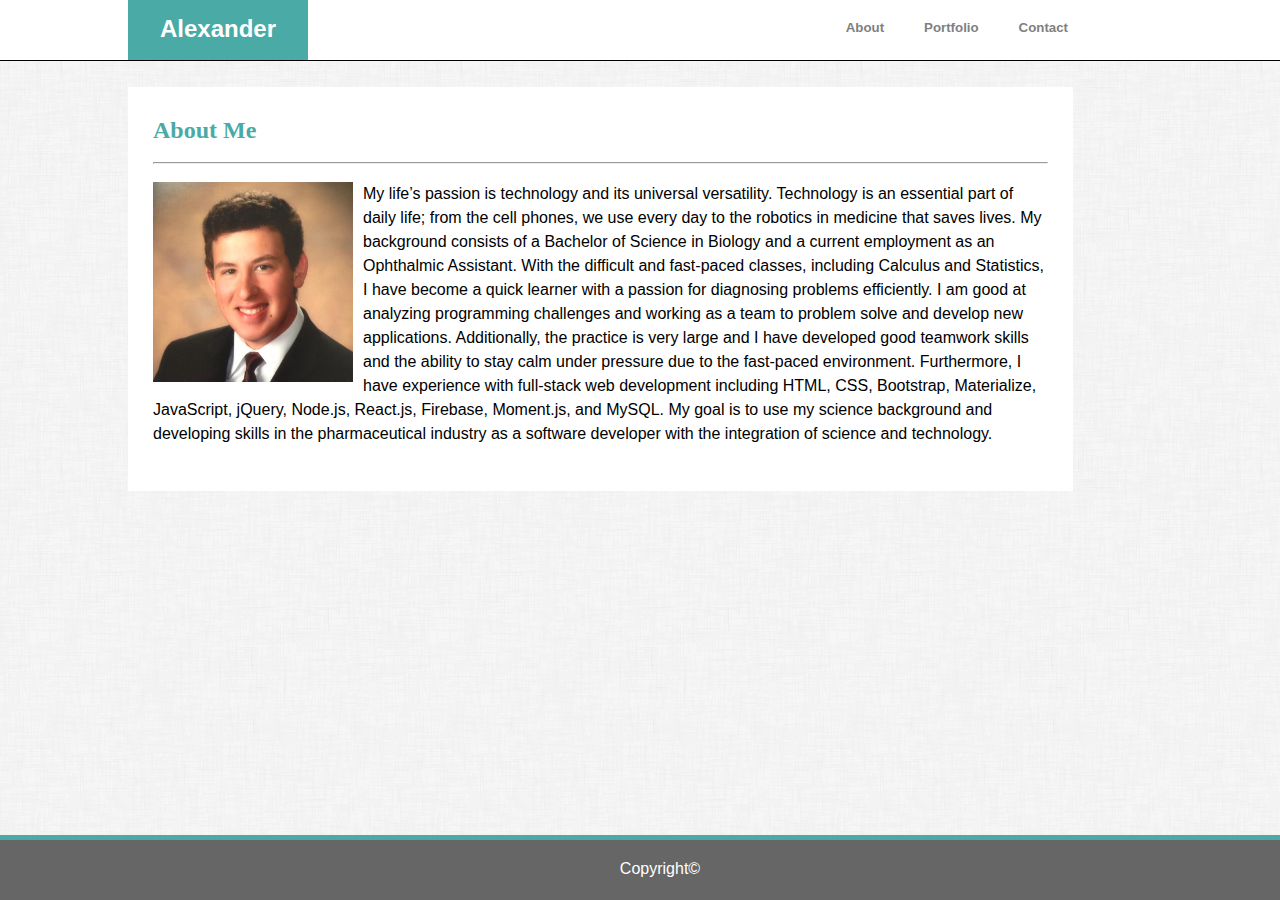
<file: index.html>
<!DOCTYPE html>
<html>

<head>
    <meta charset="utf-8" />
    <title>About Me</title>
    <meta name="viewport" content="width=device-width, initial-scale=1">
    <link rel="stylesheet" type="text/css" media="screen" href="assets/css/styleindex.css" />
</head>

<body>
    <div class="header">

        <div class="nav">
            <div class="name">
                <a href="index.html"><h2>Alexander</h2></a>
            </div>

            <div class="contact">
                <h5>
                    <a href="contact.html">Contact</a>
                </h5>
            </div>

            <div class="portfolio">
                <h5>
                    <a href="portfolio.html">Portfolio</a>
                </h5>
            </div>

            <div class="about">
                <h5>
                    <a href="index.html">About</a>
                </h5>
            </div>



        </div>





    </div>


    <div class="container">
        <h2 id=aboutme>About Me</h2>
        <br>
        <div class="line">
            <hr>
            <br>
            <img src="assets/images/profile1.jpg" alt="Alexander the Great" height="150px" width="200px">
            <p>My life’s passion is technology and its universal versatility. Technology is an essential part of daily
                life; from the cell phones, we use every day to the robotics in medicine that saves lives.

                My background consists of a Bachelor of Science in Biology and a current employment as an Ophthalmic
                Assistant. With the difficult and fast-paced classes, including Calculus and Statistics, I have become
                a quick learner with a passion for diagnosing problems efficiently. I am good at analyzing programming
                challenges and working as a team to problem solve and develop new applications.

                Additionally, the practice is very large and I have developed good teamwork skills and the ability to
                stay calm under pressure due to the fast-paced environment.

                Furthermore, I have experience with full-stack web development including HTML, CSS, Bootstrap, Materialize,
                JavaScript, jQuery, Node.js, React.js, Firebase, Moment.js, and MySQL. My goal is to use my science background and developing skills
                in the pharmaceutical industry as a software developer with the integration of science and technology.

                <br>

        </div>
    </div>


    <footer>Copyright©</footer>
</body>

</html>
</file>
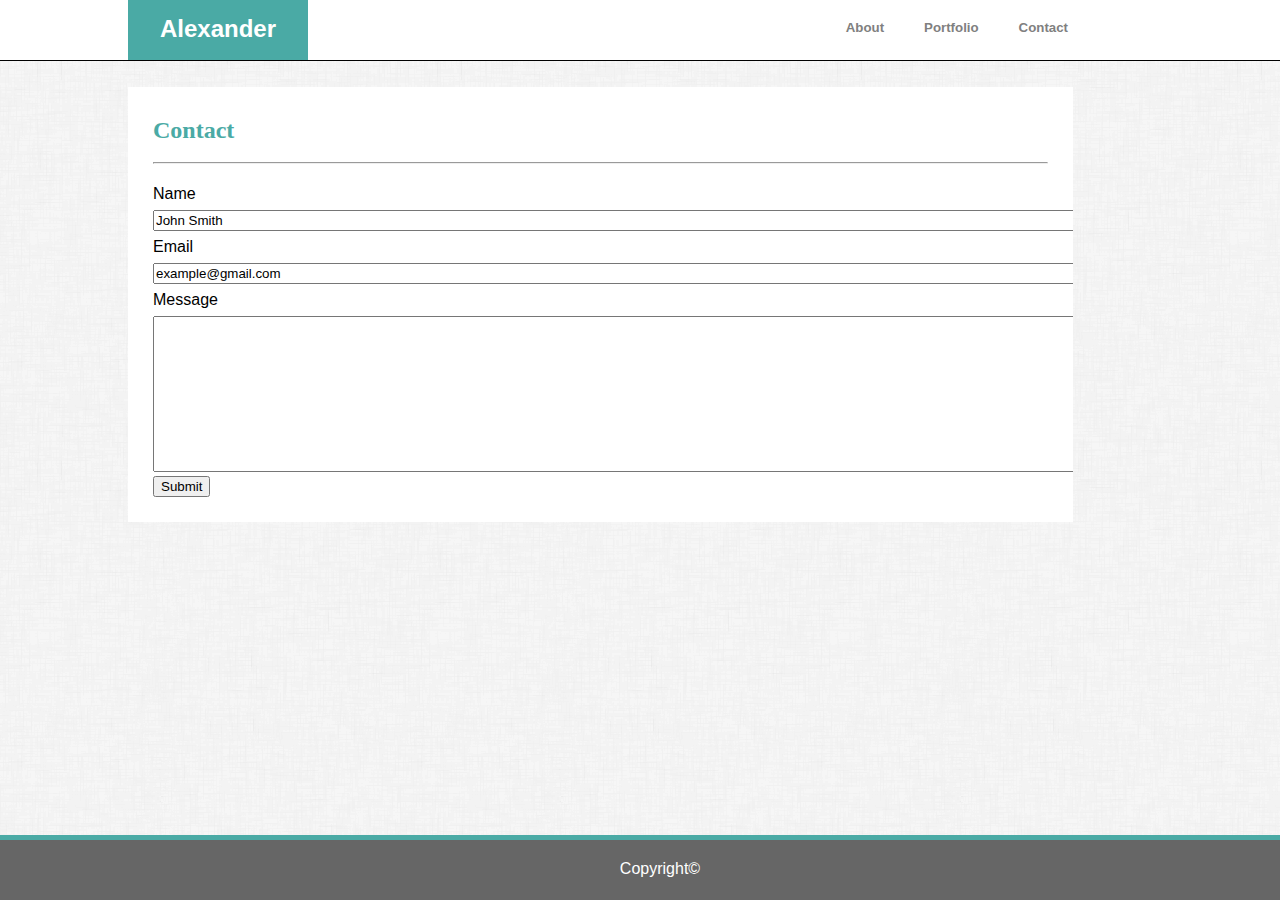
<file: contact.html>
<!DOCTYPE html>
<html>

<head>
    <meta charset="utf-8" />
    <title>Contact</title>
    <meta name="viewport" content="width=device-width, initial-scale=1">
    <link rel="stylesheet" type="text/css" media="screen" href="assets/css/stylecontact.css" />
</head>

<body>
    <div class="header">

        <div class="nav">
            <div class="name">
                <a href="index.html"><h2>Alexander</h2></a>
            </div>

            <div class="contact">
                <h5>
                    <a href="contact.html">Contact</a>
                </h5>
            </div>

            <div class="portfolio">
                <h5>
                    <a href="portfolio.html">Portfolio</a>
                </h5>
            </div>

            <div class="about">
                <h5>
                    <a href="index.html">About</a>
                </h5>
            </div>
        </div>





    </div>

    
    <div class="container">
        <h2 id=containerheader>Contact</h2>
        <br>
        <div class="inside">
            <hr>
            <br>
            <p id=username>Name</p>
            <textarea rows="1" cols="145" style="resize: none;">John Smith</textarea>
            <br>
            
            <p id="email">Email</p>
            <textarea rows="1" cols="145" style="resize: none;">example@gmail.com</textarea>
            <br>
            
            <p id="message">Message</p>
            <textarea rows="10" cols="145" style="resize:vertical"></textarea>
            <button>Submit</button>

        </div>
    </div>

    <footer>Copyright©</footer>

</body>

</html>
</file>
<file: assets/css/styleindex.css>
* {
    font-family: "Arial", "Helvetica Neue", "Helvetica", "sans-serif";
    margin: auto;
}

.header {
    font-family: "Georgia", "Times", "Times New Roman", serif;
    background: #ffffff;
    border-style: solid;
    border-width: 0px;
    border-bottom-width: 1px;
    width: 100%;
    height: 60px;
    margin-bottom: 2%;
}

.nav {
    font-family: "Georgia", "Times", "Times New Roman", serif;
    width: 960px;
    margin-left: 10%;
}

.name {
    font-family: "Georgia", "Times", "Times New Roman", serif;
    background: #4aaaa5;
    width: 150px;
    height: 30px;
    color: #ffffff;
    text-align: center;
    float: left;
    margin: 0 auto;
    overflow: auto;
    padding: 15px;
    margin-left: 0;
    
    
}



body {
    background-image:  url("../images/background.png")
}




.contact {
    float: right;
    color: gray;
    margin-right: 0;
    padding: 10px;
    height: 35px;
    padding: 20px;

    
   
}

.portfolio {
    float: right;
    color: gray;
    margin-left: 0%;
    height: 35px;
    padding: 20px;
    
  
}


.about {
    float: right;
    color: gray;
    margin: auto;
    height: 35px;
    padding: 20px;

}

.container {
    width: 895px;
    /* Due to padding I had to decrease the width for equal alignment with the nav */
    margin-left: 10%;
    overflow: auto;
    background: white;
    padding: 25px;


}

a {
    color: inherit;
    text-decoration: none;
}


#aboutme {
    font-family: "Georgia", "Times", "Times New Roman", serif;
    color: #4aaaa5;
    margin-top: 5px;
}

line {
    border-style: solid;
    border-top: black;
    border-top-width: 20px;
}

img {
    margin-right: 10px;
    margin-bottom: 10px;
    float: left;
    width: 200px;
    height: 200px;
}

p {
    
    margin-bottom: 20px;
    line-height: 1.5;
}


footer {
    background: #666666;
    padding: 20px;
    border-color: #4aaaa5;
    width: 100%;
    border-style: solid;
    border-width: 0px;
    border-top-width: 5px;
    text-align: center;
    color: white;
    position: fixed;
    bottom: 0;
    left: 0;
    height: 20px;
    margin-top: 20px;
}

@media screen and (max-width: 980px) {
    .container {
        width: 60%
    }

    .header {
        width: 980px;
    }

    .nav {
        width: 980px;
    }

    .contact {
        margin-right: 10%;
    }

}

@media screen and (max-width:768px) {
* {
    max-width: 768px;
}

    .header {
        max-width: 768px;
    }

    .container {
        width: 680px;
        max-width: 768px;
        margin-left: 0;
        margin-left: 2%;
        margin-right: 2%;
    }

    body {
        width: 768px;
    }

    footer {
        width: 768px;
    }

    .nav {
        width: 720px;
        max-width: 768px;
        margin-left: 2%;
        margin-right: 2%;
    }

    
}

@media screen and (max-width:640px) {
    .name {
        position: static;
        width: 100%;
        margin-left: 0%;
        max-width: 640px;
        left: 0;
    }

    .header {
        padding: 0;
        margin: 0;
        max-width: 640px;
        width: 0px;

    }

    .nav {
        padding: 0;
    }

    .about, .contact, .portfolio {
        float: center;
    }

    .contact {
       margin-right: 35%;
    }

    .portfolio {
        float: center;
    }
    

    .container {
        width: 560px;
        max-width: 640px;
        margin-left: 0;
        margin-left: 2%;
        margin-right: 2%;
    }

    img {
        width: 100%;
        height: 100%;
    }

    footer {
        width: 640px;
    }



}
</file>
<file: assets/css/stylecontact.css>
* {
    font-family: "Arial", "Helvetica Neue", "Helvetica", "sans-serif";
    margin: auto;
}

.header {
    font-family: "Georgia", "Times", "Times New Roman", serif;
    background: #ffffff;
    border-style: solid;
    border-width: 0px;
    border-bottom-width: 1px;
    width: 100%;
    height: 60px;
    margin-bottom: 2%;
}

.nav {
    font-family: "Georgia", "Times", "Times New Roman", serif;
    width: 960px;
    margin-left: 10%;
}

.name {
    font-family: "Georgia", "Times", "Times New Roman", serif;
    background: #4aaaa5;
    width: 150px;
    height: 30px;
    color: #ffffff;
    text-align: center;
    float: left;
    margin: 0 auto;
    overflow: auto;
    padding: 15px;
    margin-left: 0;
    
    
}



body {
    background-image:  url("../images/background.png")
}




.contact {
    float: right;
    color: gray;
    margin-right: 0;
    padding: 10px;
    height: 35px;
    padding: 20px;

    
   
}

.portfolio {
    float: right;
    color: gray;
    margin-left: 0%;
    height: 35px;
    padding: 20px;
    
  
}


.about {
    float: right;
    color: gray;
    margin: auto;
    height: 35px;
    padding: 20px;

}

.container {
    width: 895px;
    /* Due to padding I had to decrease the width for equal alignment with the nav */
    margin-left: 10%;
    overflow: auto;
    background: white;
    padding: 25px;


}

a {
    color: inherit;
    text-decoration: none;
}


#containerheader {
    font-family: "Georgia", "Times", "Times New Roman", serif;
    color: #4aaaa5;
    margin-top: 5px;
}

.inside {
    border-top-width: 20px;
}

#username {
    padding-bottom: 4px;
}

#email {
    padding-bottom: 4px;
}

#message {
    padding-bottom: 4px;
}
p {
    line-height: 1.5;
}


footer {
    background: #666666;
    padding: 20px;
    border-color: #4aaaa5;
    width: 100%;
    border-style: solid;
    border-width: 0px;
    border-top-width: 5px;
    text-align: center;
    color: white;
    position: fixed;
    bottom: 0;
    left: 0;
    height: 20px;
    margin-top: 20px;
}

@media screen and (max-width: 980px) {
    .container {
        width: 60%
    }

    .header {
        width: 980px;
    }

    .nav {
        width: 980px;
    }

    .contact {
        margin-right: 10%;
    }

    textarea {
        width: 620px;
    }

}

@media screen and (max-width:768px) {
* {
    max-width: 768px;
}

    .header {
        max-width: 768px;
    }

    .container {
        width: 680px;
        max-width: 768px;
        margin-left: 0;
        margin-left: 2%;
        margin-right: 2%;
    }

    body {
        width: 768px;
    }

    footer {
        width: 768px;
    }

    .nav {
        width: 720px;
        max-width: 768px;
        margin-left: 2%;
        margin-right: 2%;
    }

    
}

@media screen and (max-width:640px) {
    .name {
        position: static;
        width: 100%;
        margin-left: 0%;
        max-width: 640px;
        left: 0;
    }

    .header {
        padding: 0;
        margin: 0;
        max-width: 640px;
        width: 0px;

    }

    body {
        max-width: 640px;
    }

    .nav {
        padding: 0;
    }

    .about, .contact, .portfolio {
        float: center;
    }

    .contact {
       margin-right: 35%;
    }

    .portfolio {
        float: center;
    }

    textarea {
        width: 500px;
    }
    

    .container {
        width: 560px;
        max-width: 640px;
        margin-left: 0;
        margin-left: 2%;
        margin-right: 2%;
    }

    img {
        width: 100%;
        height: 100%;
    }

    footer {
        width: 640px;
    }



}
</file>
